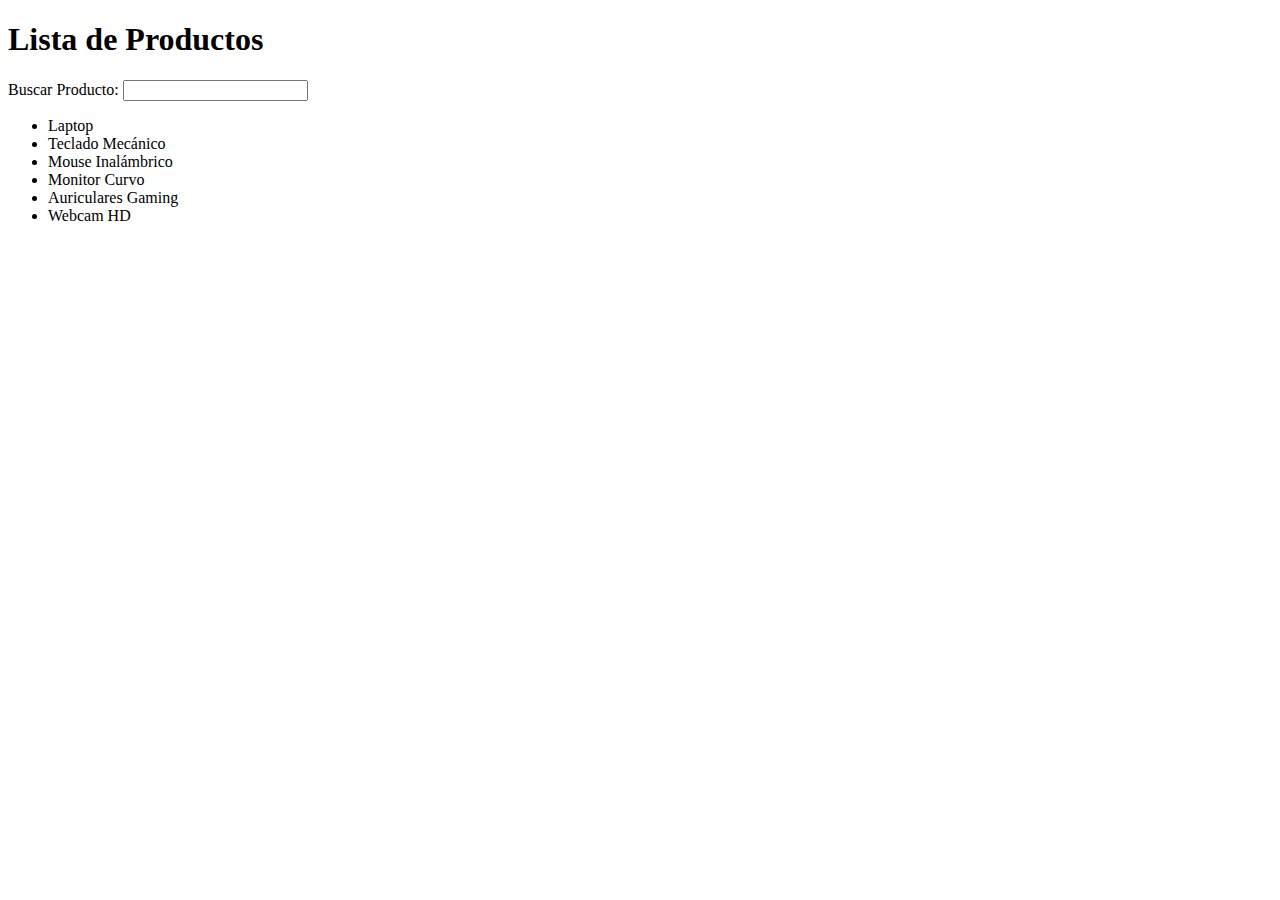
<file: Practica/index.html>
<!DOCTYPE html>
<html lang="es">
<head>
    <meta charset="UTF-8">
    <meta name="viewport" content="width=device-width, initial-scale=1.0">
    <title>Filtro de Productos</title>
</head>
<body>
    <h1>Lista de Productos</h1>

    <div>
        <label for="searchInput">Buscar Producto:</label>
        <input type="text" id="searchInput">
    </div>

    <ul id="productList">
        <li>Laptop</li>
        <li>Teclado Mecánico</li>
        <li>Mouse Inalámbrico</li>
        <li>Monitor Curvo</li>
        <li>Auriculares Gaming</li>
        <li>Webcam HD</li>
    </ul>

    <script>
      const filter = document.getElementById("searchInput")
      const listProducts = document.getElementById("productList")
      let listElements = []

      const findListElements = () => {
        const childrenList = listProducts.children
        for (const child of childrenList) {
          listElements.push({
            text: child.innerText.toUpperCase(),
            element: child
          })
        }
      }

      findListElements()

      filter.addEventListener("input", e => {
        const inputChange = e.target.value.toUpperCase()
        
        listElements.forEach(item => {
          if (item.text.includes(inputChange)) {
            item.element.style.display = ""
          } else {
            item.element.style.display = "none"
          }
        })
      })
    
    </script>

</body>
</html>
</file>
